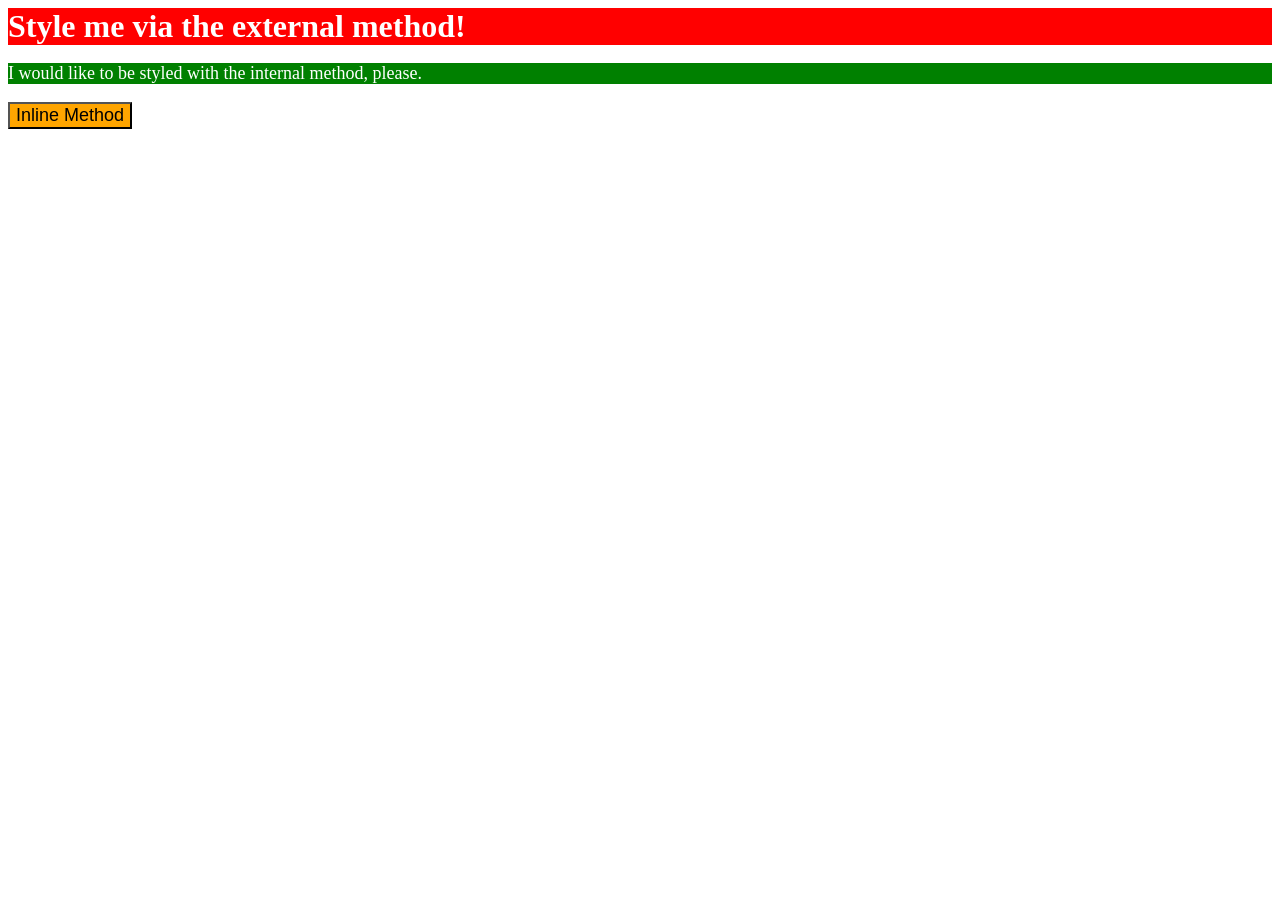
<file: foundations/intro-to-css/01-css-methods/index.html>
<!DOCTYPE html>
<html lang="en">
  <head>
    <meta charset="UTF-8">
    <meta http-equiv="X-UA-Compatible" content="IE=edge">
    <meta name="viewport" content="width=device-width, initial-scale=1.0">
    <link rel="stylesheet" href="styles.css">
    <title>Methods for Adding CSS</title>
    <style>
      p {
        background-color: green;
        color: white;
        font-size: 18px;
      }
    </style>
  </head>
  <body>
    <div>Style me via the external method!</div>
    <p>I would like to be styled with the internal method, please.</p>
    <button style=" background-color: orange; font-size: 18px;" >Inline Method</button>
  </body>
</html>
</file>
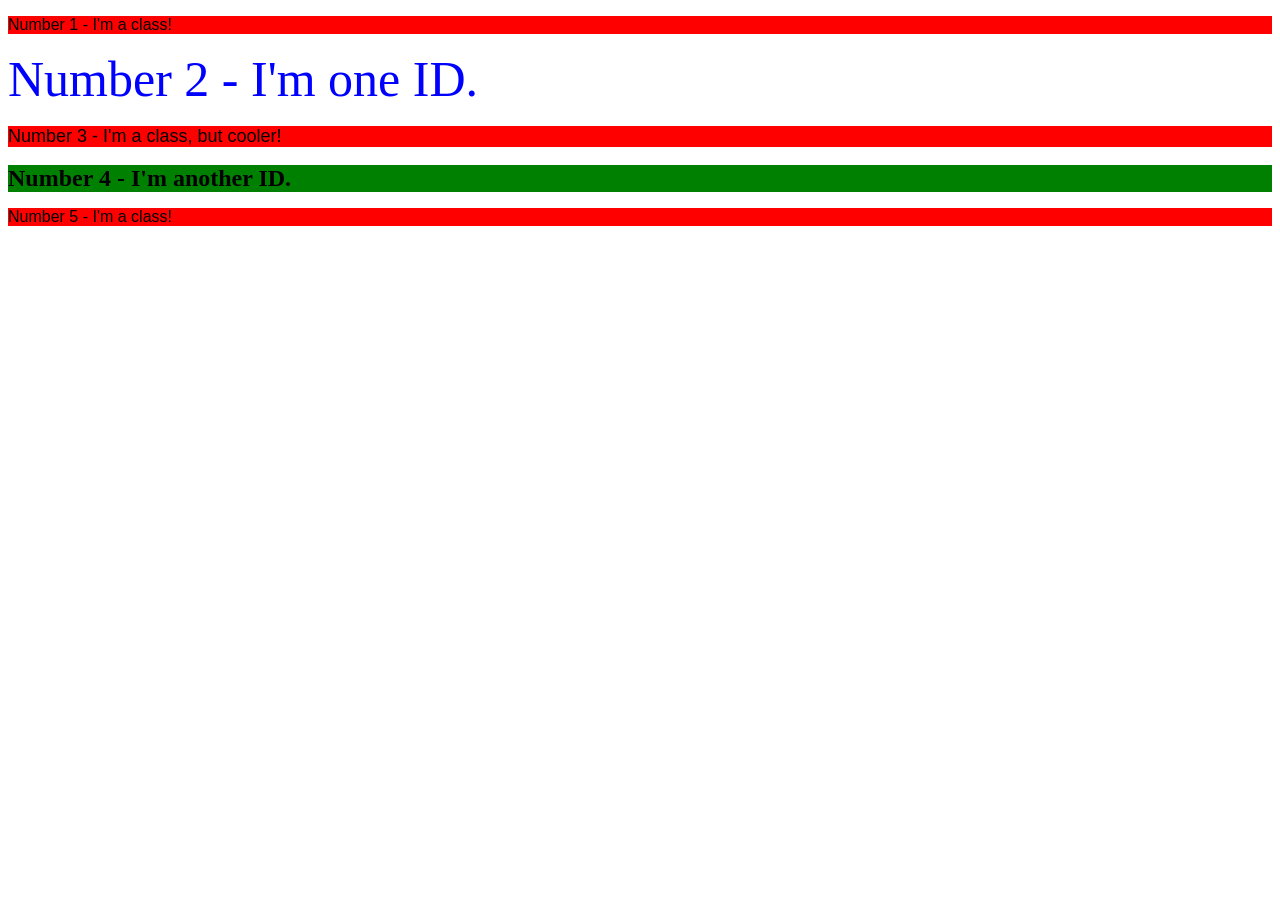
<file: foundations/intro-to-css/02-class-id-selectors/index.html>
<!DOCTYPE html>
<html lang="en">
  <head>
    <meta charset="UTF-8">
    <meta http-equiv="X-UA-Compatible" content="IE=edge">
    <meta name="viewport" content="width=device-width, initial-scale=1.0">
    <title>Class and ID Selectors</title>
    <link rel="stylesheet" href="style.css">
  </head>
  <body>
    <p class="classic">Number 1 - I'm a class!</p>
    <div id="idONE">Number 2 - I'm one ID.</div>
    <p class="classic specialP">Number 3 - I'm a class, but cooler!</p>
    <div id="idTWO">Number 4 - I'm another ID.</div>
    <p class="classic">Number 5 - I'm a class!</p>
  </body>
</html>
</file>
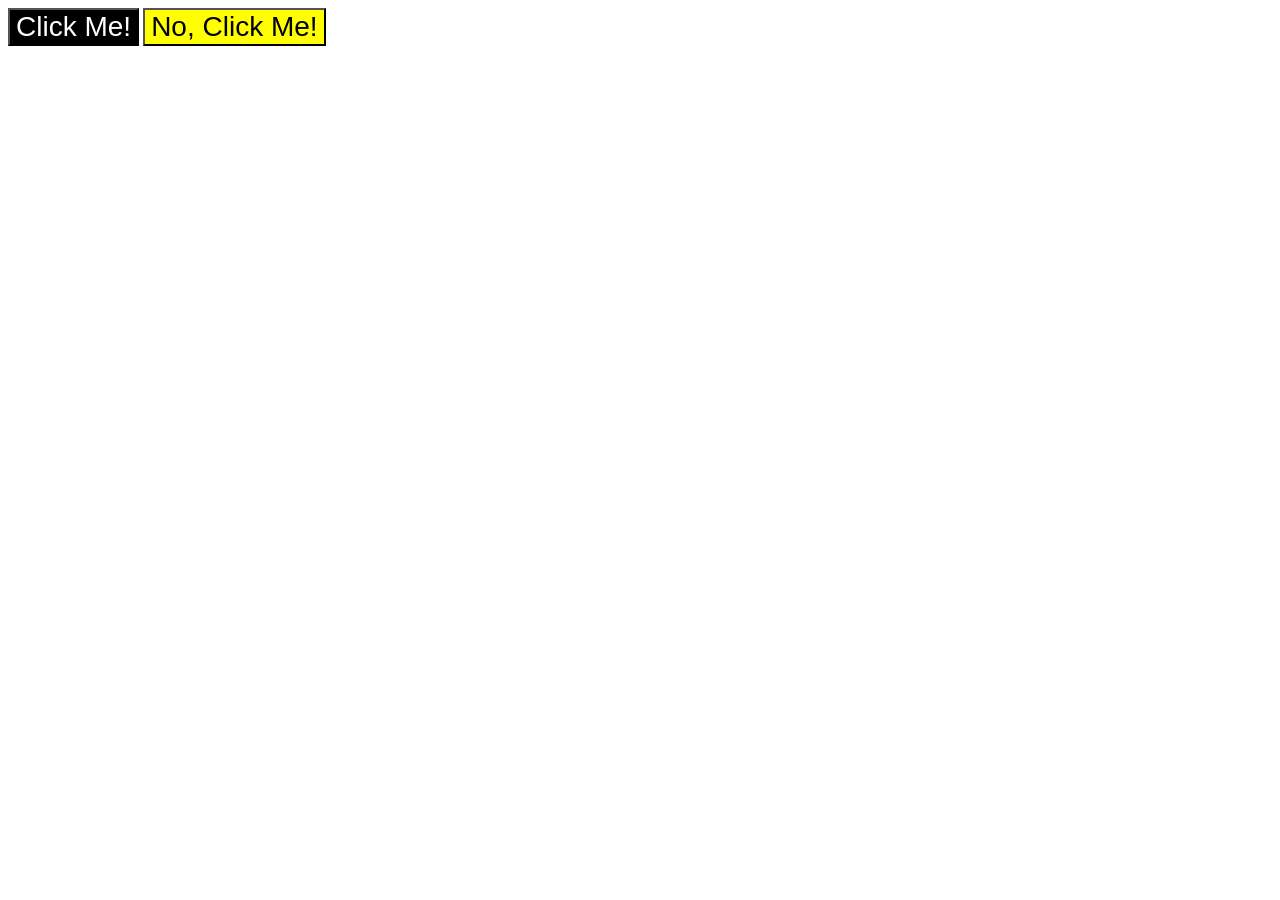
<file: foundations/intro-to-css/03-grouping-selectors/index.html>
<!DOCTYPE html>
<html lang="en">
  <head>
    <meta charset="UTF-8">
    <meta http-equiv="X-UA-Compatible" content="IE=edge">
    <meta name="viewport" content="width=device-width, initial-scale=1.0">
    <title>Grouping Selectors</title>
    <link rel="stylesheet" href="style.css">
  </head>
  <body>
    <button id="butt1">Click Me!</button>
    <button id="butt2">No, Click Me!</button>
  </body>
</html>
</file>
<file: foundations/intro-to-css/01-css-methods/styles.css>
div {
  background-color: red;
  color:white;
  font-size: 32px;
  align-content: center;
  font-weight: bold;
}
</file>
<file: foundations/intro-to-css/02-class-id-selectors/style.css>
/* Add CSS Styling */

p {
   font-family: sans-serif;
}
.classic {
  background-color: red;
}
.specialP
{
   font-size: large;
}
#idONE
{
   color: blue;
   font-family: serif;
   font-size: 50px;
}
#idTWO
{
   background-color: green;
   font-weight: bold;
   font-size: x-large;
   }
</file>
<file: foundations/intro-to-css/03-grouping-selectors/style.css>
/* Add CSS Styling */
#butt1,
#butt2 {
font-size: 28px;
font-family: Helvetica, "Times New Roman", sans-serif;
}
#butt1 {
  background-color: black;
  color: white;
}
#butt2 {
  background-color: yellow
}
</file>
